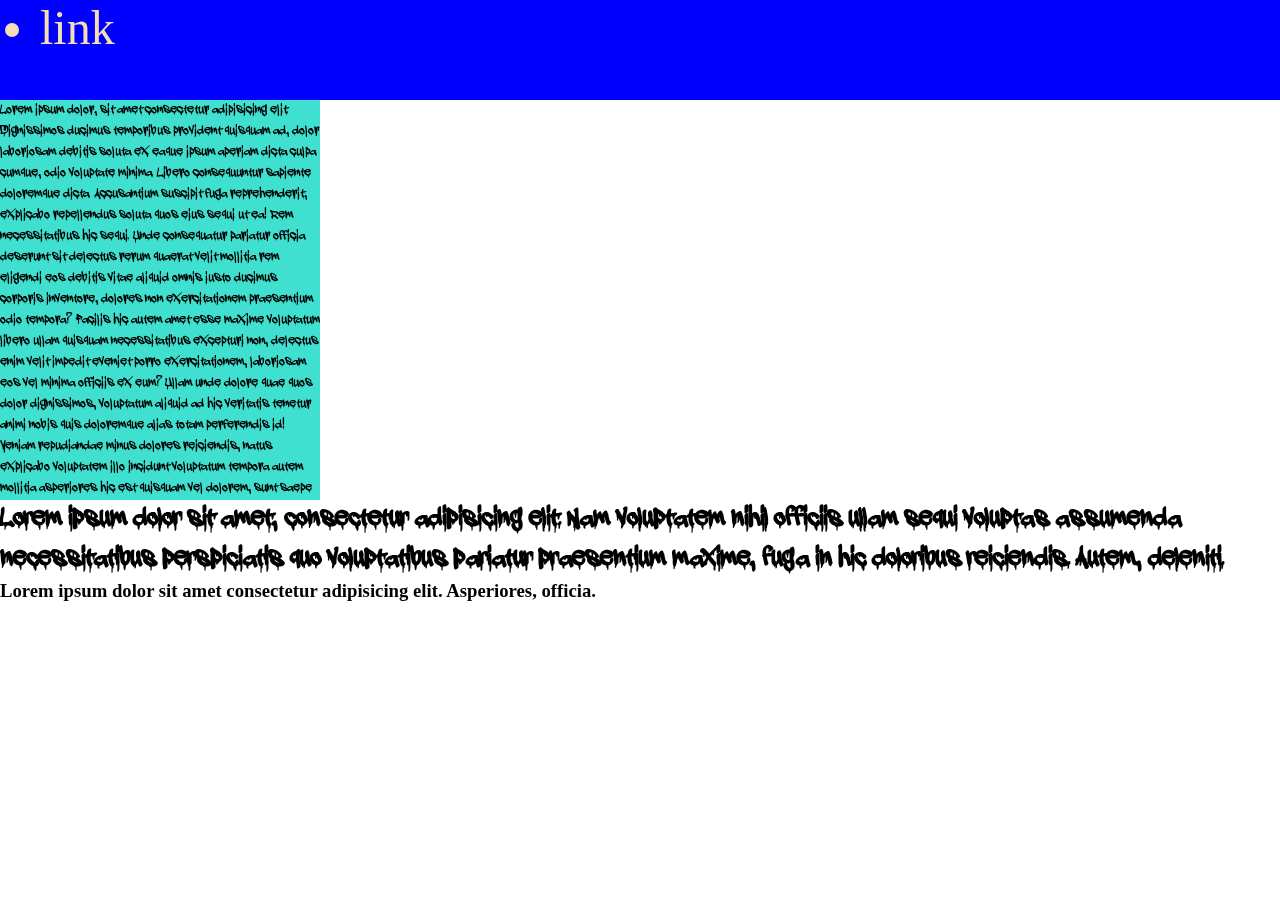
<file: fonttt/index.html>
<!DOCTYPE html>
<html lang="en">
<head>
 <meta charset="UTF-8">
 <meta http-equiv="X-UA-Compatible" content="IE=edge">
 <meta name="viewport" content="width=device-width, initial-scale=1.0">
 <link rel="stylesheet" href="mainsss.css">
  <link rel="icon" href="/img/zvezda.jpg">
 <title>Document</title>
</head>
<body>
  <ul class="navbar">
   <li>link</li>
   
  </ul>
  <div class="baner"></div>
  <div class="ex">
   <p>Lorem ipsum dolor, sit amet consectetur adipisicing elit. Dignissimos ducimus temporibus provident quisquam ad, dolor laboriosam debitis soluta ex eaque ipsum aperiam dicta culpa cumque, odio voluptate minima. Libero consequuntur sapiente doloremque dicta. Accusantium suscipit fuga reprehenderit, explicabo repellendus soluta quos eius sequi ut ea! Rem necessitatibus hic sequi. Unde consequatur pariatur officia deserunt sit delectus rerum quaerat velit mollitia rem eligendi eos debitis vitae aliquid omnis iusto ducimus corporis inventore, dolores non exercitationem praesentium odio tempora? Facilis hic autem amet esse maxime voluptatum libero ullam quisquam necessitatibus excepturi non, delectus enim velit impedit eveniet porro exercitationem, laboriosam eos vel minima officiis ex eum? Ullam unde dolore quae quos dolor dignissimos, voluptatum aliquid ad hic veritatis tenetur animi nobis quis doloremque alias totam perferendis id! Veniam repudiandae minus dolores reiciendis, natus explicabo voluptatem illo incidunt voluptatum tempora autem mollitia asperiores hic est quisquam vel dolorem, sunt saepe totam quasi maxime neque excepturi. Nobis officia, quis unde commodi alias, vitae sint similique voluptate nostrum in dolor odit deleniti laborum eveniet explicabo eaque? Eius voluptas in numquam. Praesentium, architecto ipsa, eum similique corporis tenetur harum atque aliquam in dicta inventore reprehenderit, laudantium magnam repellendus quos porro corrupti mollitia veritatis provident repudiandae possimus.</p>
  </div>
   <h1>Lorem ipsum dolor sit amet, consectetur adipisicing elit. Nam voluptatem nihil officiis ullam sequi voluptas assumenda necessitatibus perspiciatis quo voluptatibus pariatur praesentium maxime, fuga in hic doloribus reiciendis. Autem, deleniti.</h1>
   <h3>Lorem ipsum dolor sit amet consectetur adipisicing elit. Asperiores, officia.</h3>
   <br>
   <br>
</body>
</html>
</file>
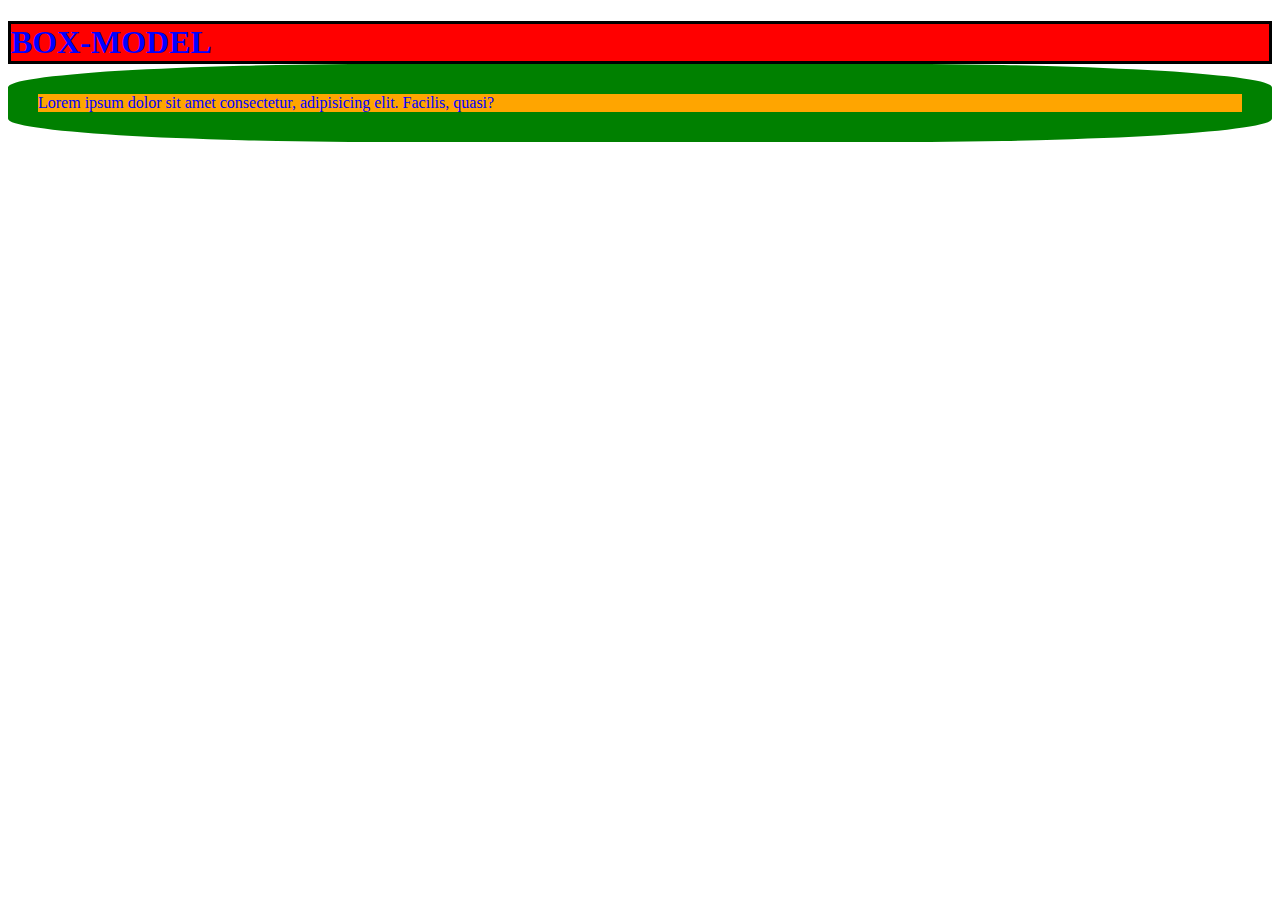
<file: fonttt/deseto/index.html>
<!DOCTYPE html>
<html lang="en">
<head>
 <meta charset="UTF-8">
 <meta http-equiv="X-UA-Compatible" content="IE=edge">
 <meta name="viewport" content="width=device-width, initial-scale=1.0">
  <link rel="icon" href="/img/dragana-panic.jpg">
  <link rel="stylesheet" href="deseto1.css">

 <title>DESETO</title>
</head>
<body>
 <h1>BOX-MODEL</h1>
 <p>Lorem ipsum dolor sit amet consectetur, adipisicing elit. Facilis, quasi?</p>
</body>
</html>
</file>
<file: fonttt/mainsss.css>
@font-face {
 font-family: 'adrip1';
 src: url("./fonts/'adrip1.eot");
 /* IE9 Compat Modes */
 src: url("../fonts/adrip1.eot?#iefix") format('embedded-opentype'),
  /* IE6-IE8 */
  url("../fonts/adrip1.woff2") format('woff2'),
  /* Super Modern Browsers */
  url("../fonts/adrip1.woff") format('woff'),
  /* Pretty Modern Browsers */
  url("../fonts/adrip1.ttf") format('truetype'),
  /* Safari, Android, iOS */
  url("../fonts/adrip1.svg#svgFontName") format('svg');

}
*{
 margin: 0;
}
.navbar {
 background: blue;
 height: 100px;
 color: wheat;
 font-size: 3rem;
}
.baner {
 background: tomato;
 height: calc(100wh -100px);
}
.ex{
 background: turquoise;
 width: 20rem;
 height: 25rem;
 overflow: scroll;
}
.ex{
   font-family: 'adrip1', Fallback, sans-serif;
}
h1 {
 font-family: 'adrip1', Fallback, sans-serif;
}
</file>
<file: fonttt/deseto/deseto1.css>
h1 {
 background: red;
 /*padding-top: 40px;
 padding-right: 45px;
 padding-bottom: 40px;
 padding-left: 45px;*/
/* margin: 3rem 6rem 9rem;*/
margin-bottom: 0px;

}
h1, p {
 color: blue;
 border-style: solid;
 border-width: 3px;
 border-color: black;
 
}
p{
 background: orange;
 /*padding: 25px;*/
 margin-top: 0px;
 border: 30px solid green;
 border-radius: 30%;
}
</file>
